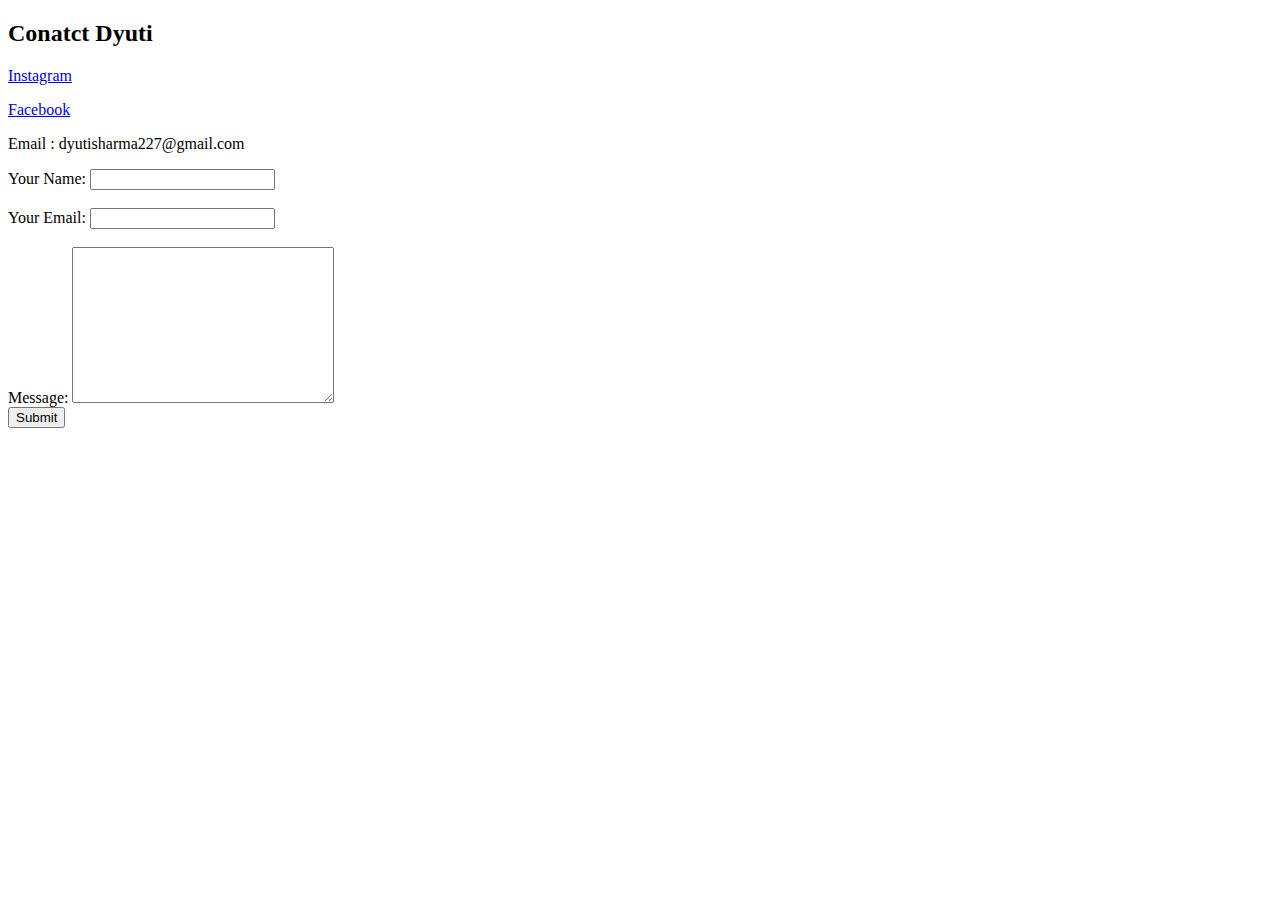
<file: Contact.html>
<!DOCTYPE html>
<html lang="en" dir="ltr">
  <head>
    <meta charset="utf-8">
    <title>Contact Dyuti</title>
  </head>
  <body>
    <h2>Conatct Dyuti</h2>
    <p><a href="https://www.instagram.com/_dyutified_/">Instagram</a></p>
    <p><a href="https://www.facebook.com/profile.php?id=100012231825625">Facebook</a></p>
    <p>Email : dyutisharma227@gmail.com</p>
    <form action="mailto:dyutisharma227@gmail.com" method="post" enctype="text/plain">
      <label>Your Name: </label>
      <input type="text" name="Your Name:" value="">
      <br><br>
      <label>Your Email:</label>
      <input type="email" name="Your Email:">
      <br><br>
      <label>Message: </label>
      <textarea name="Message:" rows="10" cols="30"></textarea>
      <br>
      <input type="submit" name="">
    </form>
  </body>
</html>
</file>
